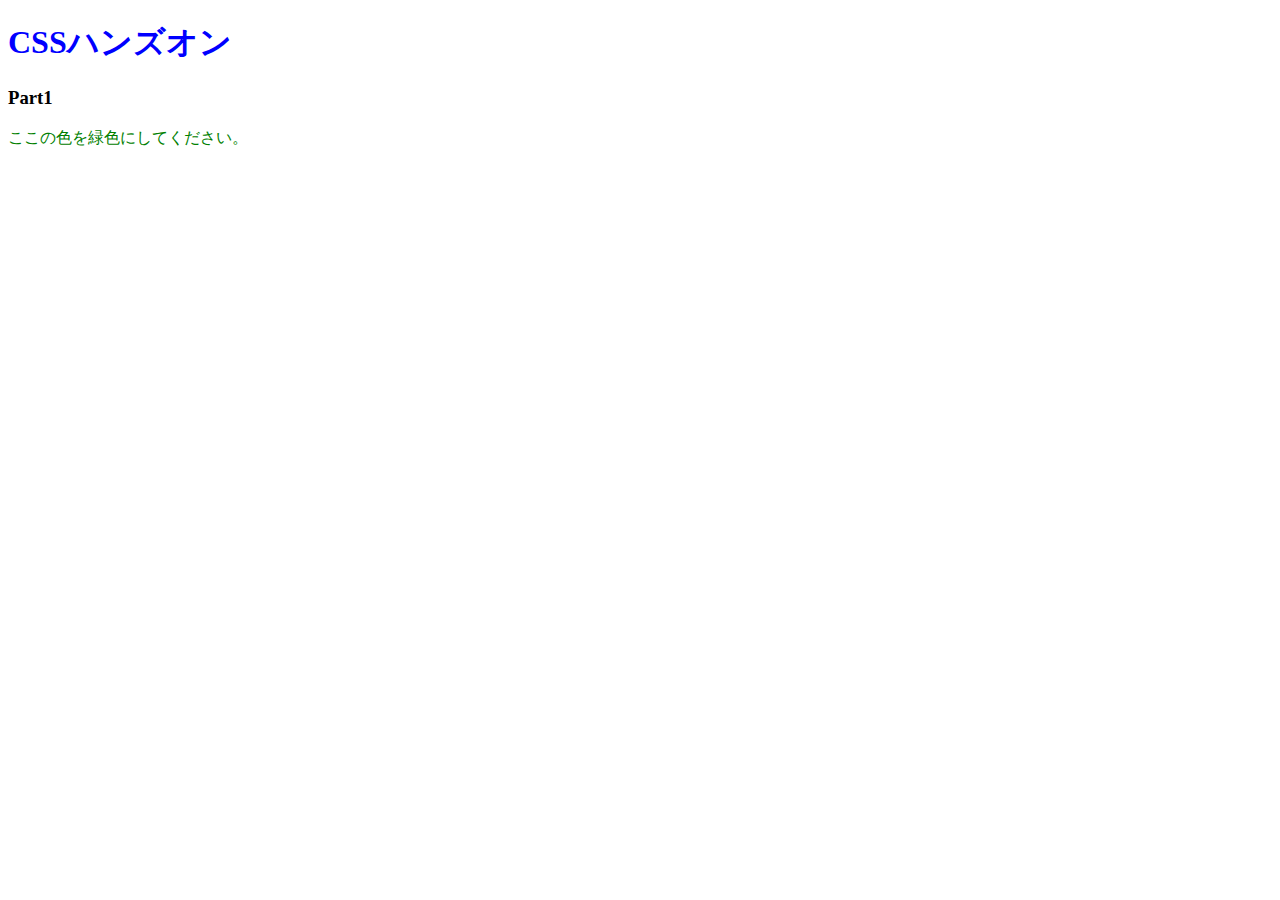
<file: 01.CSSの基本を知ろう/index.html>
<!DOCTYPE html>
<html lang="ja">
<head>
  <meta charset="UTF-8" />
  <link rel="stylesheet" href="styles.css"/>
  
  <title>Document</title>
</head>
<body>
  <h1>CSSハンズオン</h1>
  <h3>Part1</h3>
  <p>ここの色を緑色にしてください。</p>
</body>
</html>
</file>
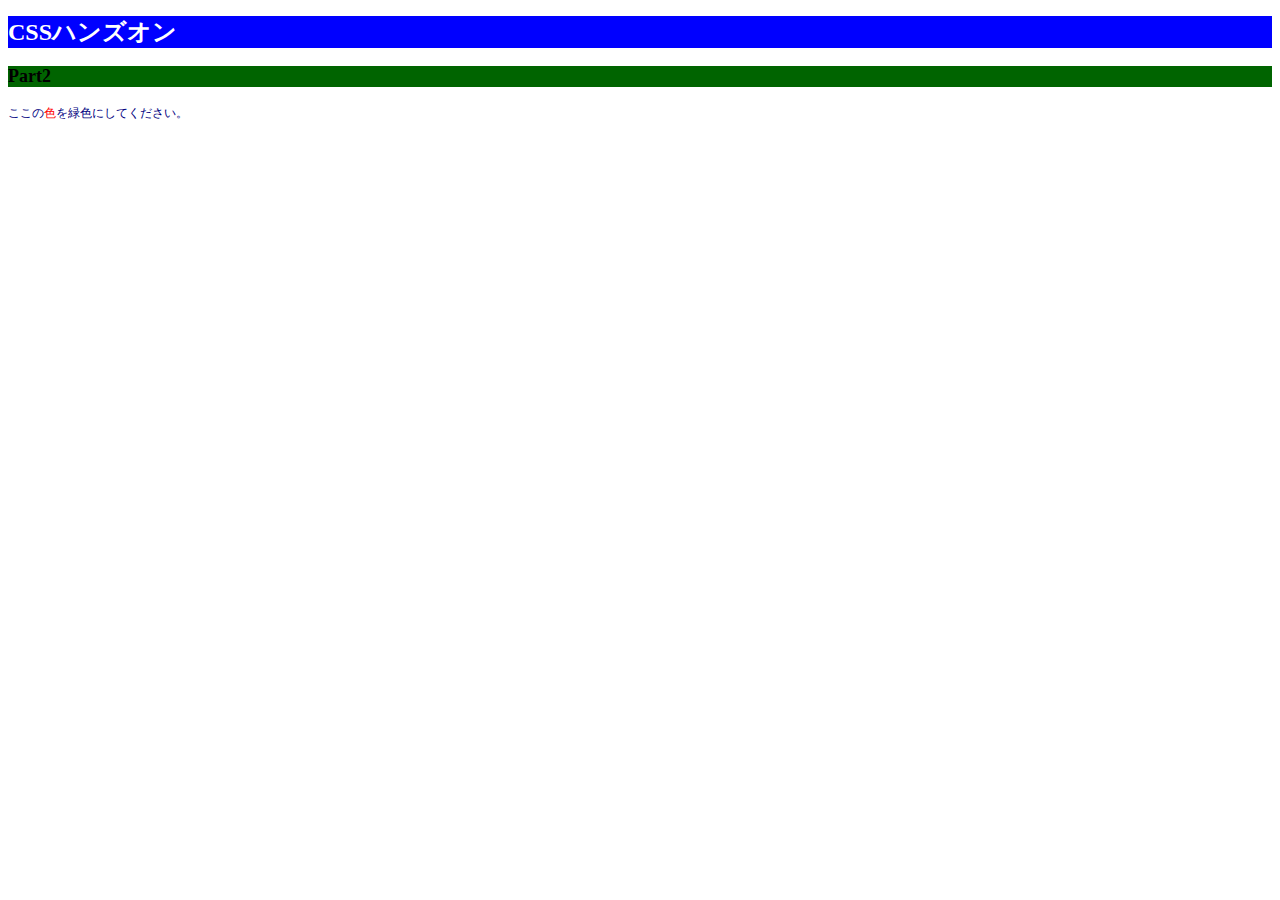
<file: 02.色やサイズを変更してみよう/index.html>
<!DOCTYPE html>
<html lang="ja">
<head>
  <meta charset="UTF-8" />
  <link rel="stylesheet" href="styles.css" />
  
  <title>Document</title>
</head>
<body>
  <h1>CSSハンズオン</h1>
  <h3>Part2</h3>
  <!-- 「色」にのみCSSを適用するために編集 -->
  <p>ここの<span>色</span>を緑色にしてください。</p>
</body>
</html>
</file>
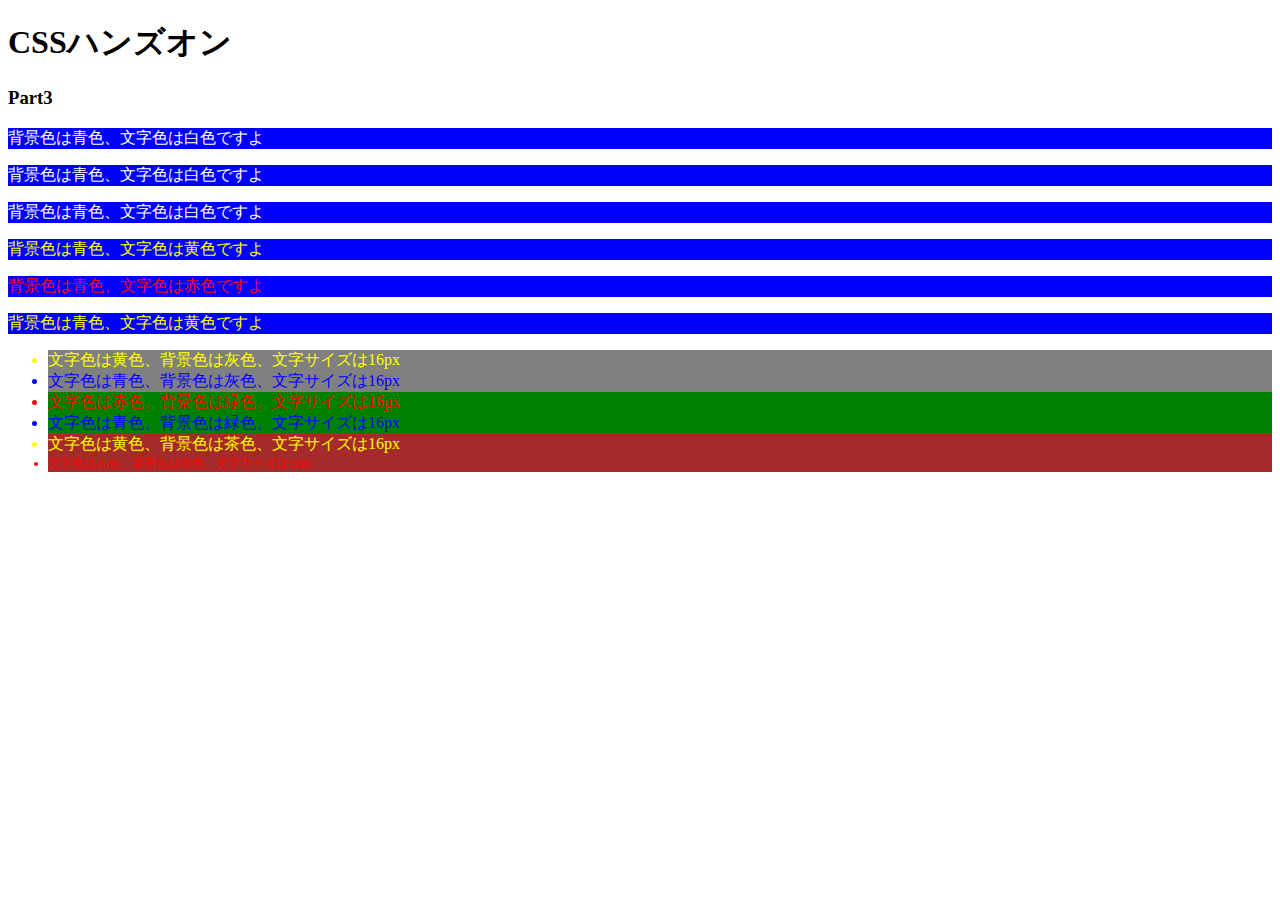
<file: 03.id属性とclass属性/index.html>
<!DOCTYPE html>
<html lang="ja">
<head>
  <meta charset="UTF-8" />
  <link rel="stylesheet" href="styles.css" />
  <title>Document</title>
</head>
<body>
  <h1>CSSハンズオン</h1>
  <h3>Part3</h3>
  <p class="white">背景色は青色、文字色は白色ですよ</p>
  <p class="white">背景色は青色、文字色は白色ですよ</p>
  <p class="white">背景色は青色、文字色は白色ですよ</p>
  <p class="yellow">背景色は青色、文字色は黄色ですよ</p>
  <p id="red">背景色は青色、文字色は赤色ですよ</p>
  <p class="yellow">背景色は青色、文字色は黄色ですよ</p>
  <ul>
    <li class="string-yellow back-gray">文字色は黄色、背景色は灰色、文字サイズは16px</li>
    <li class="string-blue back-gray">文字色は青色、背景色は灰色、文字サイズは16px</li>
    <li class="string-red back-green">文字色は赤色、背景色は緑色、文字サイズは16px</li>
    <li class="string-blue back-green">文字色は青色、背景色は緑色、文字サイズは16px</li>
    <li class="string-yellow back-brown">文字色は黄色、背景色は茶色、文字サイズは16px</li>
    <li class="string-red back-brown" id="small">文字色は赤色、背景色は茶色、文字サイズは12px</li>
  </ul>
</body>
</html>
</file>
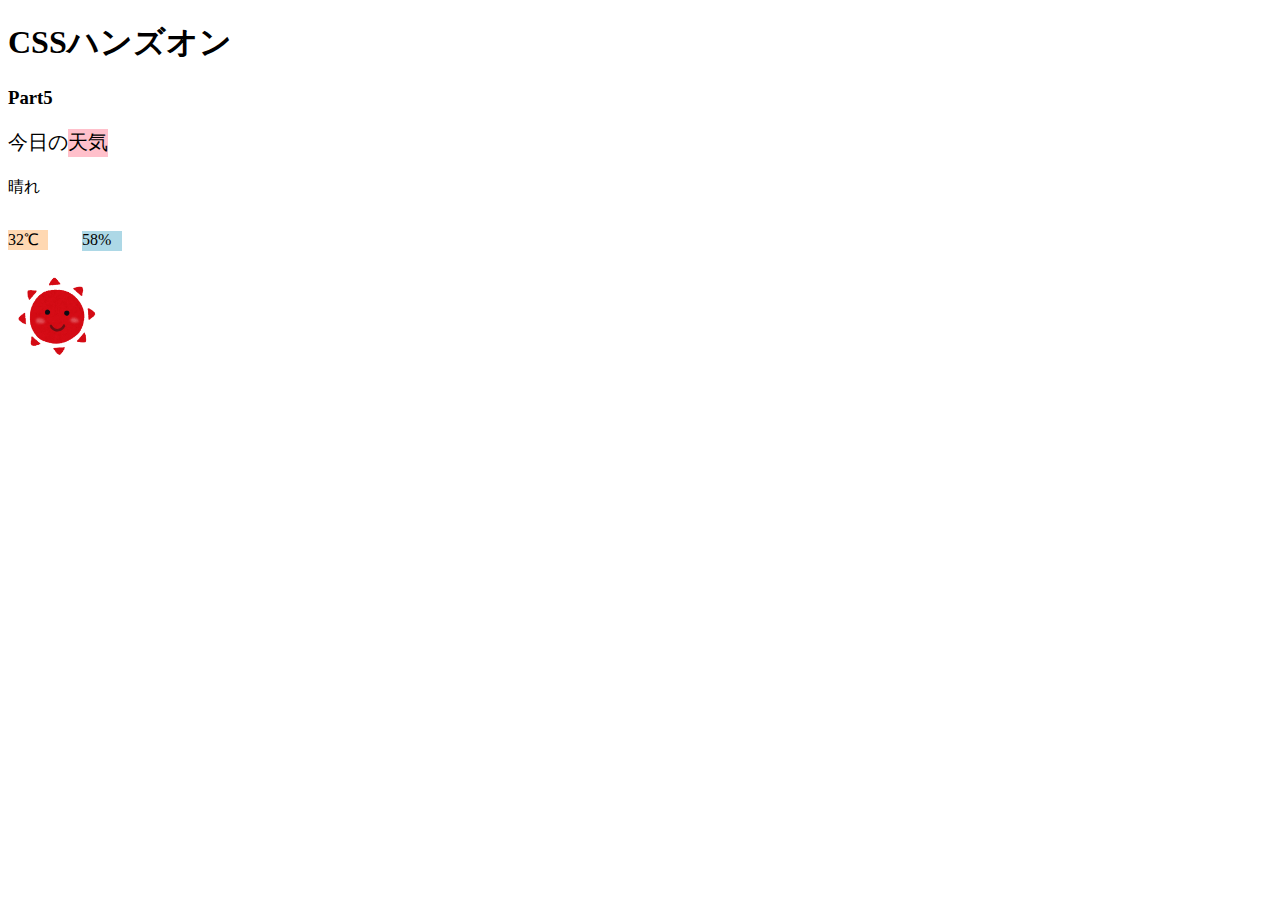
<file: 05.要素の並びやサイズを設定しよう/index.html>
<!DOCTYPE html>
<html lang="ja">
<head>
  <meta charset="UTF-8" />
  <link rel="stylesheet" href="styles.css" />
  <title>Document</title>
</head>
<body>
  <h1>CSSハンズオン</h1>
  <h3>Part5</h3>
  <p class="today">今日の<span>天気</span></p>
  <p class="weather">晴れ</p>
  <p class="temperature">32℃</p>
  <p class="humidity">58%</p>
  <img src="images/weather.png" alt="sunny" />
</body>
</html>
</file>
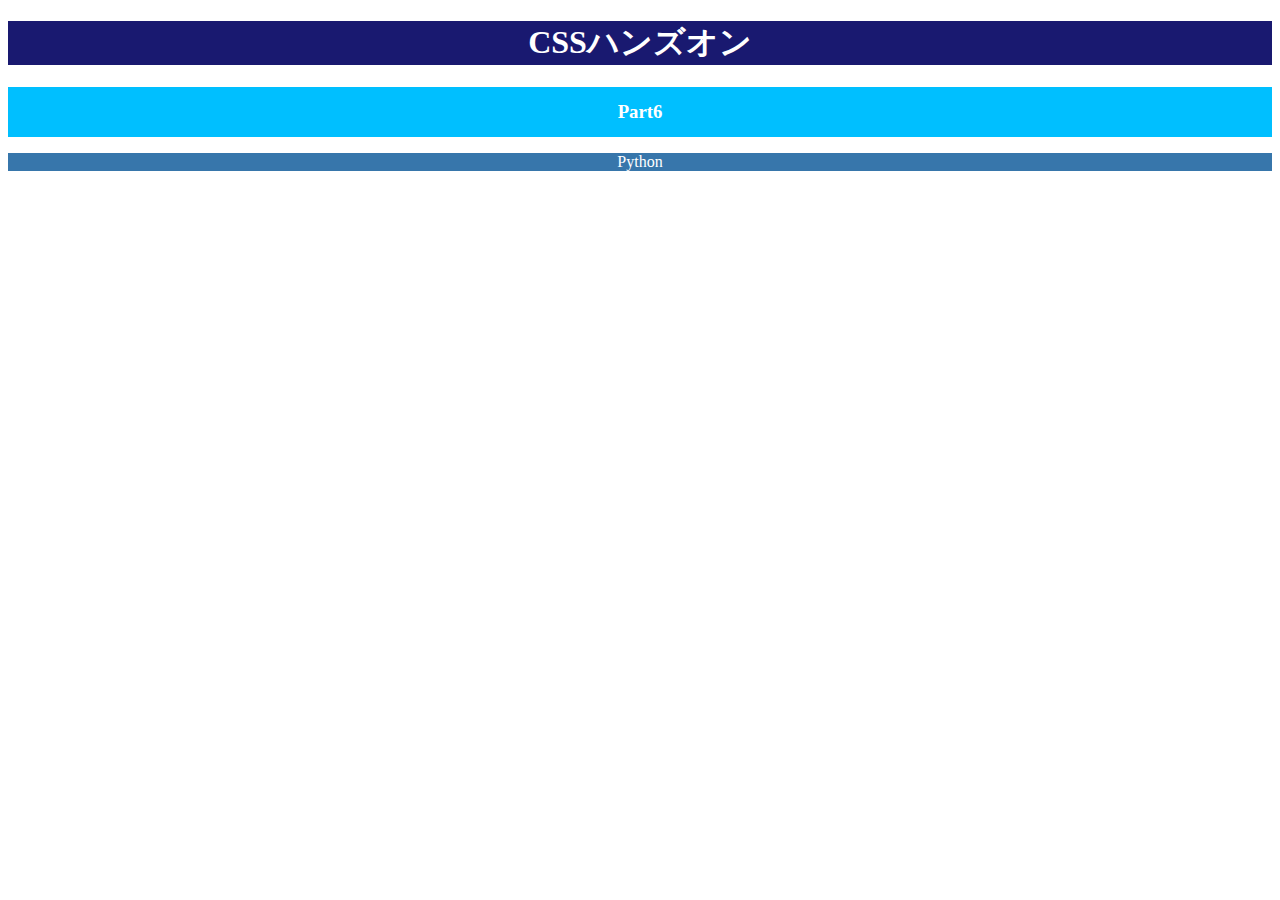
<file: 06.テキストの配置と太さを学ぼう/index.html>
<!DOCTYPE html>
<html lang="ja">
<head>
  <meta charset="UTF-8" />
  <link rel="stylesheet" href="styles.css" />
  <title>Document</title>
</head>
<body>
  <h1>CSSハンズオン</h1>
  <div>
    <h3>Part6</h3>
  </div>
  <p>Python</p>
</body>
</html>
</file>
<file: 01.CSSの基本を知ろう/styles.css>
h1 {
    color: blue;
}

p {
    color: green;
}
</file>
<file: 02.色やサイズを変更してみよう/styles.css>
html {
    font-size: 24px;
 }

h1 {
    color: white;
    background-color: blue;
    font-size: 1rem;
}

h3 {
    background-color: rgb(0, 100 , 0);
    font-size: 0.75rem;
}

p {
    color: #000080;
    font-size: 0.5rem;
}


span {
    color :red;
}
</file>
<file: 03.id属性とclass属性/styles.css>
p {
    background-color: blue;
}
.white {
    color: white;
}
.yellow {
    color: yellow;
}
#red {
    color: red;
}

li {
    font-size: 16px;  
}
.string-yellow {
    color: yellow;
}
.string-blue {
    color: blue;
}
.string-red {
    color: red;
}
.back-gray {
    background-color: gray;
}
.back-green {
    background-color: green;
}
.back-brown {
    background-color: brown;
}
#small {
    font-size: 12px;
}
</file>
<file: 05.要素の並びやサイズを設定しよう/styles.css>
.humidity {
  margin-left: 30px;
}


.today {
  font-size: 20px;
}
span {
  background-color: #FFC0CB;
  display: inline-block;
  height: 28px;
}

.temperature {
  background-color: #FFD8B2;
  display: inline-block;
  width: 40px;
  height: 20px;
}

.humidity {
  background-color: #ADD8E6;
  display: inline-block;
  width: 40px;
  height: 20px;
}

img {
  display: block;
  width: 100px;
  height: 100px;
}
</file>
<file: 06.テキストの配置と太さを学ぼう/styles.css>
h1 {
    font-size: 32px;
    color: white;
    background-color: midnightblue;
    text-align: center;
}

div {
    height: 50px;
}

h3 {
    color: white;
    background-color: deepskyblue;
    text-align: center;
    line-height: 50px;

}

p {
    color: white;
    background-color: #3776AB;
    text-align: center;
}
</file>
